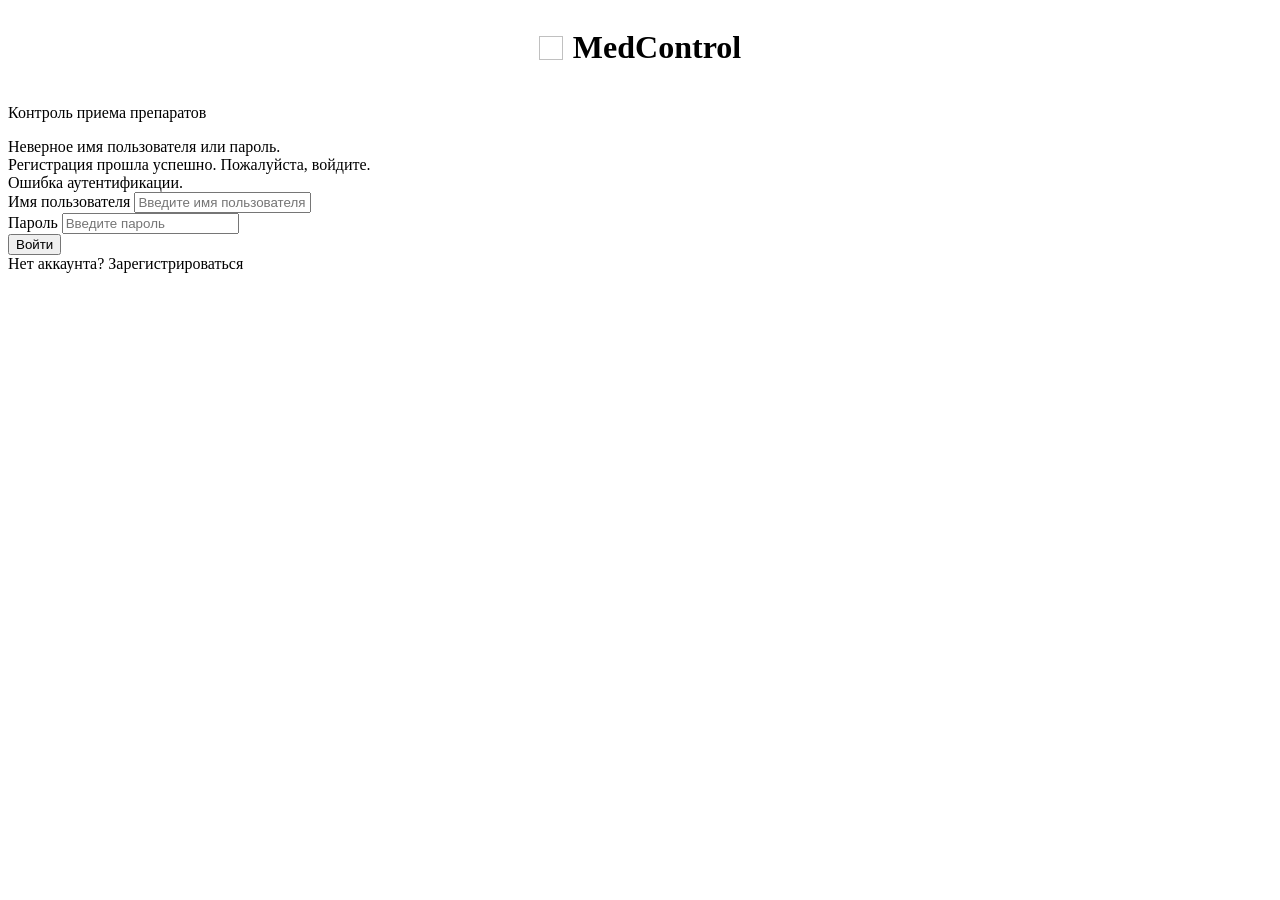
<file: src/main/resources/templates/login.html>
<!DOCTYPE html>
<html lang="ru" xmlns:th="http://www.thymeleaf.org">
<head>
    <meta charset="UTF-8">
    <meta name="viewport" content="width=device-width, initial-scale=1.0">
    <title>Вход | MedControl</title>
    <link th:href="@{/bootstrap.min.css}" rel="stylesheet">
    <link th:href="@{/bootstrap-icons.css}" rel="stylesheet">
    <link th:href="@{/style.css}" rel="stylesheet">
</head>
<body class="auth-body">

<div class="auth-wrapper">
    <div class="auth-brand" >
        <div style="display: flex; align-items: center; justify-content: center; gap: 10px; margin-bottom: 8px;">
            <img th:src="@{/icons/badge-icon.png}"
                 width="24"
                 height="24">
            <h1>MedControl</h1>
        </div>
        <p>Контроль приема препаратов</p>
    </div>

    <div class="auth-card">
        <div th:if="${param.error}" class="alert-error-custom">
            <i class="bi bi-shield-exclamation"></i>
            <span>Неверное имя пользователя или пароль.</span>
        </div>

        <div th:if="${registrationSuccess}" class="alert-success-custom">
            <i class="bi bi-check-circle-fill"></i>
            <span th:text="${registrationSuccess}">Регистрация прошла успешно. Пожалуйста, войдите.</span>
        </div>

        <div th:if="${badCredentials}" class="alert-error-custom">
            <i class="bi bi-lock-fill"></i>
            <span>Ошибка аутентификации.</span>
        </div>

        <form th:action="@{/login}" method="post">
            <div class="form-group">
                <label for="username" class="form-label">Имя пользователя</label>
                <input type="text" id="username" name="username"
                       class="form-control register-input"
                       required placeholder="Введите имя пользователя"
                       th:value="${username != null ? username : ''}"
                       autocomplete="username">
            </div>

            <div class="form-group">
                <label for="password" class="form-label">Пароль</label>
                <input type="password" id="password" name="password"
                       class="form-control register-input"
                       required placeholder="Введите пароль"
                       autocomplete="current-password">
            </div>

            <button type="submit" class="btn-auth">
                <i class="bi bi-box-arrow-in-right"></i> Войти
            </button>
        </form>
    </div>

    <div class="auth-footer">
        Нет аккаунта? <a th:href="@{/register}">Зарегистрироваться</a>
    </div>
</div>

<script th:src="@{/bootstrap.bundle.min.js}"></script>
</body>
</html>
</file>
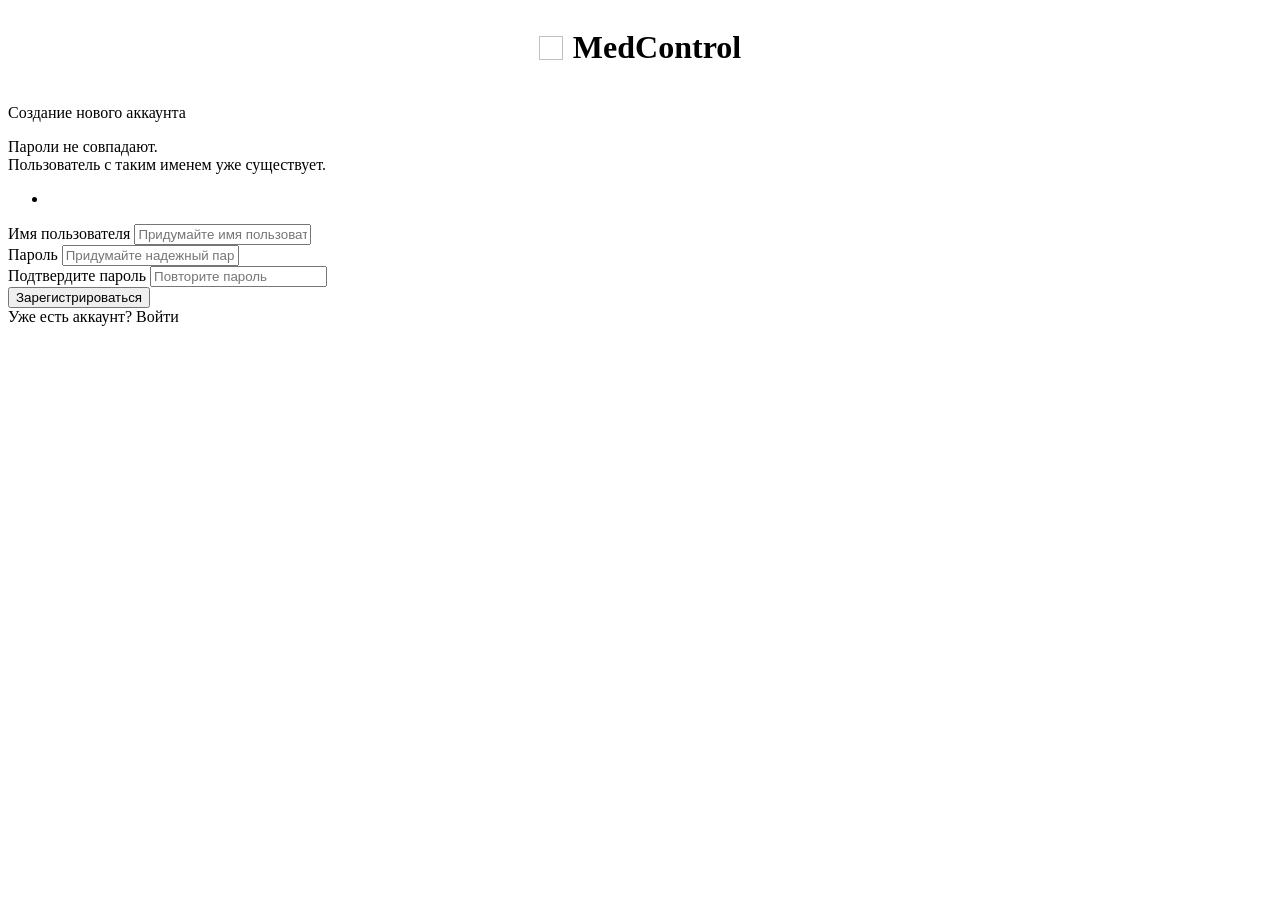
<file: src/main/resources/templates/register.html>
<!DOCTYPE html>
<html lang="ru" xmlns:th="http://www.thymeleaf.org">
<head>
    <meta charset="UTF-8">
    <meta name="viewport" content="width=device-width, initial-scale=1.0">
    <title>Регистрация | MedControl</title>
    <link th:href="@{/bootstrap.min.css}" rel="stylesheet">
    <link th:href="@{/bootstrap-icons.css}" rel="stylesheet">
    <link th:href="@{/style.css}" rel="stylesheet">
</head>
<body class="auth-body">

<div class="auth-wrapper">
    <div class="auth-brand">
        <div style="display: flex; align-items: center; justify-content: center; gap: 10px; margin-bottom: 8px;">
            <img th:src="@{/icons/badge-icon.png}"
                 width="24"
                 height="24">
            <h1>MedControl</h1>
        </div>
        <p>Создание нового аккаунта</p>
    </div>

    <div class="auth-card">
        <div th:if="${NonConfirmedPassword}" class="alert-error-custom">
            <i class="bi bi-exclamation-triangle-fill"></i>
            <span>Пароли не совпадают.</span>
        </div>
        <div th:if="${badCredentials}" class="alert-error-custom">
            <i class="bi bi-person-x-fill"></i>
            <span>Пользователь с таким именем уже существует.</span>
        </div>

        <form th:action="@{/register}" method="post" th:object="${userRegistrationDto}" novalidate>
            <div th:if="${#fields.hasErrors('*')}" class="alert-error-custom">
                <i class="bi bi-exclamation-circle-fill"></i>
                <ul>
                    <li th:each="err : ${#fields.errors('*')}" th:text="${err}"></li>
                </ul>
            </div>

            <div class="form-group">
                <label for="username" class="form-label">Имя пользователя</label>
                <input type="text" id="username" th:field="*{username}"
                       class="form-control register-input"
                       th:classappend="${#fields.hasErrors('username')} ? 'is-invalid'"
                       required placeholder="Придумайте имя пользователя"
                       autocomplete="username">
                <div th:if="${#fields.hasErrors('username')}" class="field-error">
                    <i class="bi bi-info-circle-fill"></i>
                    <span th:errors="*{username}"></span>
                </div>
            </div>

            <div class="form-group">
                <label for="password" class="form-label">Пароль</label>
                <input type="password" id="password" th:field="*{password}"
                       class="form-control register-input"
                       th:classappend="${#fields.hasErrors('password')} ? 'is-invalid'"
                       required placeholder="Придумайте надежный пароль"
                       autocomplete="new-password">
                <div th:if="${#fields.hasErrors('password')}" class="field-error">
                    <i class="bi bi-info-circle-fill"></i>
                    <span th:errors="*{password}"></span>
                </div>
            </div>

            <div class="form-group">
                <label for="confirmPassword" class="form-label">Подтвердите пароль</label>
                <input type="password" id="confirmPassword" th:field="*{confirmPassword}"
                       class="form-control register-input"
                       th:classappend="${#fields.hasErrors('confirmPassword')} ? 'is-invalid'"
                       required placeholder="Повторите пароль"
                       autocomplete="new-password">
                <div th:if="${#fields.hasErrors('confirmPassword')}" class="field-error">
                    <i class="bi bi-info-circle-fill"></i>
                    <span th:errors="*{confirmPassword}"></span>
                </div>
            </div>

            <button type="submit" class="btn-auth">
                <i class="bi bi-person-check"></i> Зарегистрироваться
            </button>
        </form>
    </div>

    <div class="auth-footer">
        Уже есть аккаунт? <a th:href="@{/login}">Войти</a>
    </div>
</div>

<script th:src="@{/bootstrap.bundle.min.js}"></script>
</body>
</html>
</file>
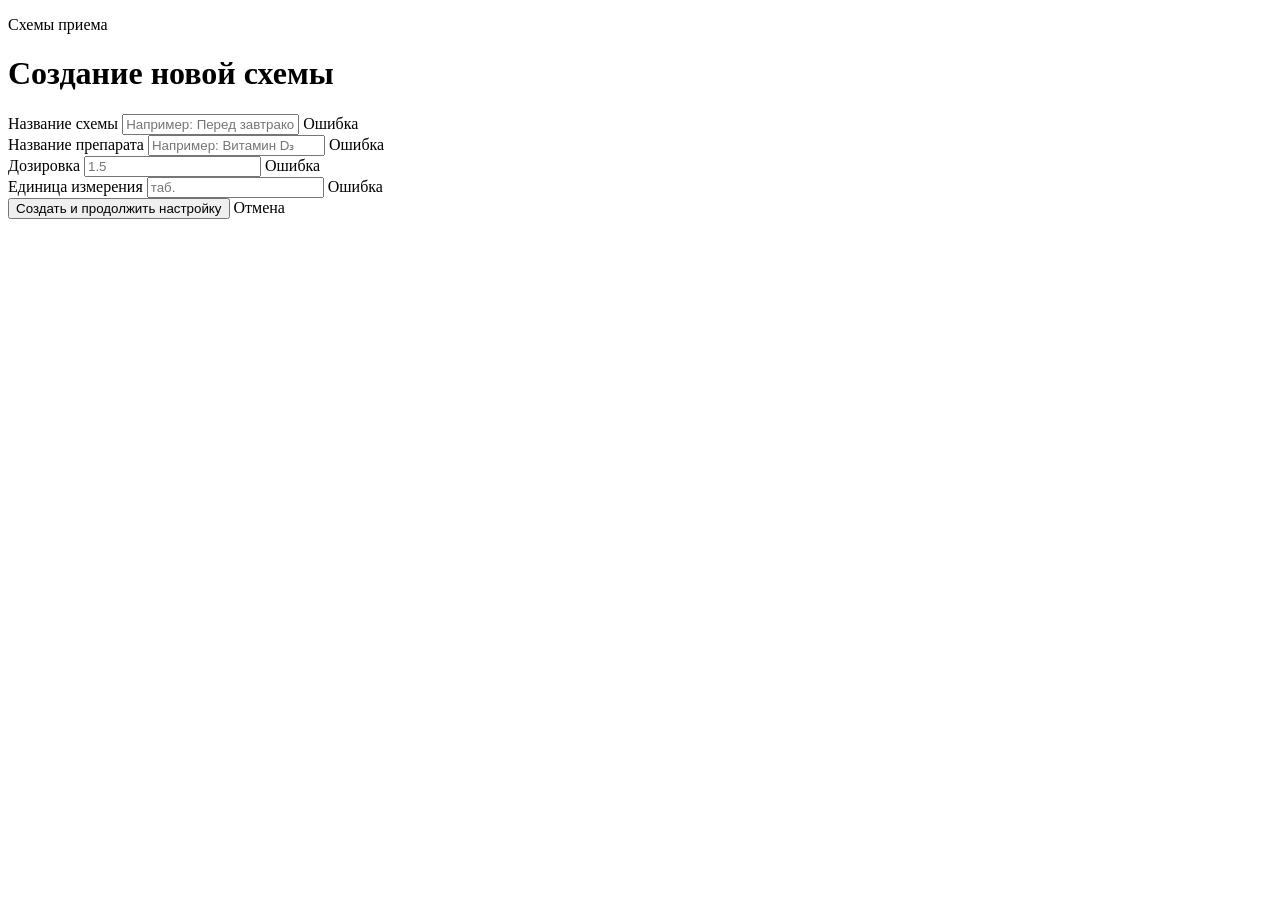
<file: src/main/resources/templates/scheme-add.html>
<!DOCTYPE html>
<html xmlns:th="http://www.thymeleaf.org">
<head>
    <meta charset="UTF-8">
    <meta name="viewport" content="width=device-width, initial-scale=1.0">
    <title>Новая схема | MedControl</title>
    <link th:href="@{/bootstrap.min.css}" rel="stylesheet">
    <link th:href="@{/bootstrap-icons.css}" rel="stylesheet">
    <link th:href="@{/style.css}" rel="stylesheet">
</head>
<body>

<div th:replace="fragments/navbar :: body"></div>

<main class="main-content">
    <div class="page-header">
        <p class="breadcrumb-text mb-1">
            <a th:href="@{/schemes/all}"><i class="bi bi-arrow-left me-1"></i>Схемы приема</a>
        </p>
        <h1>Создание новой схемы</h1>
    </div>

    <div class="form-card">
        <form th:action="@{/schemes/add}"
              th:object="${schemeModel}"
              method="post"
              id="schemeForm"
              novalidate>

            <div class="mb-group">
                <label for="name" class="form-label">Название схемы</label>
                <input type="text"
                       id="name"
                       th:field="*{name}"
                       class="form-control"
                       th:classappend="${#fields.hasErrors('name')} ? 'is-invalid'"
                       required
                       placeholder="Например: Перед завтраком">
                <span th:if="${#fields.hasErrors('name')}"
                      th:errors="*{name}"
                      class="error-msg">Ошибка</span>
            </div>

            <div class="mb-group">
                <label for="medicationName" class="form-label">Название препарата</label>
                <input type="text"
                       id="medicationName"
                       th:field="*{medicationName}"
                       class="form-control"
                       th:classappend="${#fields.hasErrors('medicationName')} ? 'is-invalid'"
                       required
                       placeholder="Например: Витамин D₃">
                <span th:if="${#fields.hasErrors('medicationName')}"
                      th:errors="*{medicationName}"
                      class="error-msg">Ошибка</span>
            </div>

            <div class="row-fields">
                <div class="mb-group">
                    <label for="dosage" class="form-label">Дозировка</label>
                    <input type="number"
                           step="0.01"
                           id="dosage"
                           th:field="*{dosage}"
                           class="form-control"
                           th:classappend="${#fields.hasErrors('dosage')} ? 'is-invalid'"
                           placeholder="1.5">
                    <span th:if="${#fields.hasErrors('dosage')}"
                          th:errors="*{dosage}"
                          class="error-msg">Ошибка</span>
                </div>

                <div class="mb-group">
                    <label for="measure" class="form-label">Единица измерения</label>
                    <input type="text"
                           id="measure"
                           th:field="*{measure}"
                           class="form-control"
                           th:classappend="${#fields.hasErrors('measure')} ? 'is-invalid'"
                           placeholder="таб.">
                    <span th:if="${#fields.hasErrors('measure')}"
                          th:errors="*{measure}"
                          class="error-msg">Ошибка</span>
                </div>
            </div>

            <input type="hidden" th:field="*{profileId}">

            <div class="form-actions">
                <button type="submit" class="btn btn-primary">
                    <i class="bi bi-check2-circle me-1"></i> Создать и продолжить настройку
                </button>
                <a th:href="@{/schemes/all}" class="btn btn-outline-secondary">
                    Отмена
                </a>
            </div>
        </form>
    </div>
</main>

<script th:src="@{/bootstrap.bundle.min.js}"></script>
<script th:src="@{/scheme-script.js}"></script>
</body>
</html>
</file>
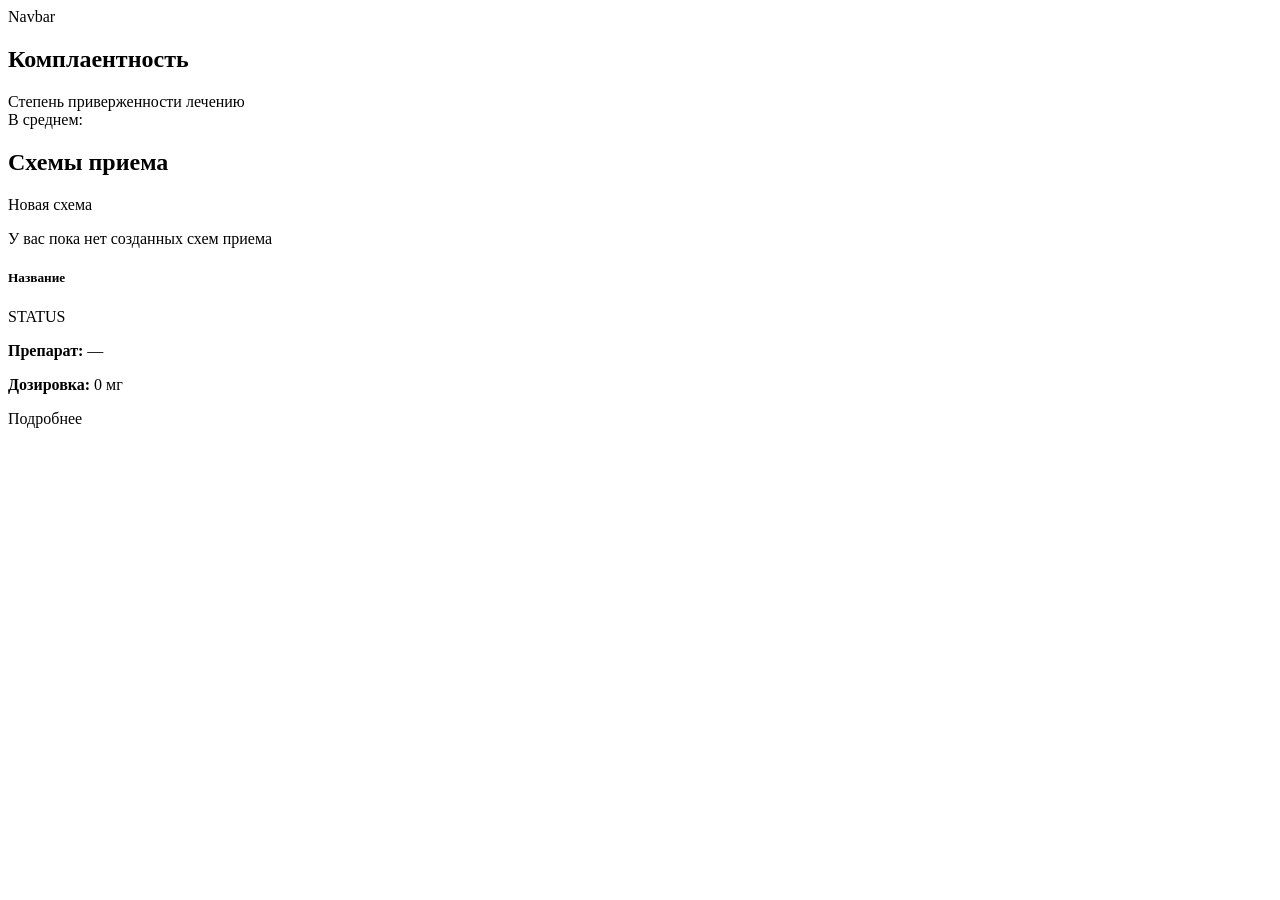
<file: src/main/resources/templates/scheme-all.html>
<!DOCTYPE html>
<html lang="ru" xmlns:th="http://www.thymeleaf.org">
<head>
    <meta charset="UTF-8">
    <meta name="viewport" content="width=device-width, initial-scale=1.0">
    <title>Схемы приема | MedControl</title>
    <link th:href="@{/bootstrap.min.css}" rel="stylesheet">
    <link th:href="@{/bootstrap-icons.css}" rel="stylesheet">
    <link th:href="@{/style.css}" rel="stylesheet">
</head>
<body>

<div th:replace="fragments/navbar">Navbar</div>

<main class="main-content">
    <div th:if="${statistics}"
         th:unless="${allSchemes == null or allSchemes.isEmpty()}"
         class="stat-card">
        <h2><i class="bi bi-graph-up" style="color: #6366f1;"></i> Комплаентность</h2>
        <div class="stat-label">Степень приверженности лечению</div>
        <div class="progress" role="progressbar" aria-valuenow="0" aria-valuemin="0" aria-valuemax="100">
            <div class="progress-bar fw-bold"
                 th:style="'width: ' + ${statistics.takenPart} + '%'"
                 th:classappend="${statistics.takenPart >= 98 ? 'bg-success' :
                                 (statistics.takenPart >= 75 ? 'bg-primary' :
                                 (statistics.takenPart >= 50 ? 'bg-warning' : 'bg-danger'))}"
                 th:text="${#numbers.formatDecimal(statistics.takenPart, 1, 1)} + '%'">
            </div>
        </div>
        <div class="stat-average">
            В среднем: <strong th:text="${#numbers.formatDecimal(statistics.takenPart, 1, 1)} + '%'"></strong>
        </div>
    </div>

    <div class="section-header">
        <h2><i class="bi bi-clipboard2-pulse me-2" style="color: #6366f1;"></i>Схемы приема</h2>
        <a th:href="@{/schemes/add}" class="btn btn-primary rounded-3 px-4 py-2 fw-semibold">
            <i class="bi bi-plus-lg me-1"></i> Новая схема
        </a>
    </div>

    <div th:if="${allSchemes == null or allSchemes.isEmpty()}" class="empty-state">
        <i class="bi bi-inbox"></i>
        <p>У вас пока нет созданных схем приема</p>
    </div>

    <div class="scheme-grid" th:unless="${allSchemes == null or allSchemes.isEmpty()}">
        <div th:each="scheme : ${allSchemes}" class="scheme-card">
            <div class="scheme-card-header">
                <h5 th:text="${scheme.name}">Название</h5>
                <span th:class="${'badge rounded-pill status-badge ' + (scheme.status == 'ACTIVE' ? 'bg-success' : (scheme.status == 'COMPLETED' ? 'bg-info' : (scheme.status == 'PAUSED' ? 'bg-warning' : 'bg-secondary')))}"
                      th:attr="data-status=${scheme.status}"
                      th:text="${scheme.status}">STATUS</span>
            </div>
            <div class="scheme-card-body">
                <p><strong>Препарат:</strong> <span th:text="${scheme.medicationName}">—</span></p>
                <p><strong>Дозировка:</strong> <span th:text="${scheme.dosage}">0</span> <span th:text="${scheme.measure}">мг</span></p>
            </div>
            <div class="scheme-card-footer">
                <a th:href="@{/schemes/{id}(id=${scheme.id})}" class="btn btn-sm btn-outline-secondary rounded-3">
                    Подробнее
                </a>
            </div>
        </div>
    </div>
</main>

<script th:src="@{/bootstrap.bundle.min.js}"></script>
<script th:src="@{/scheme-script.js}"></script>
</body>
</html>
</file>
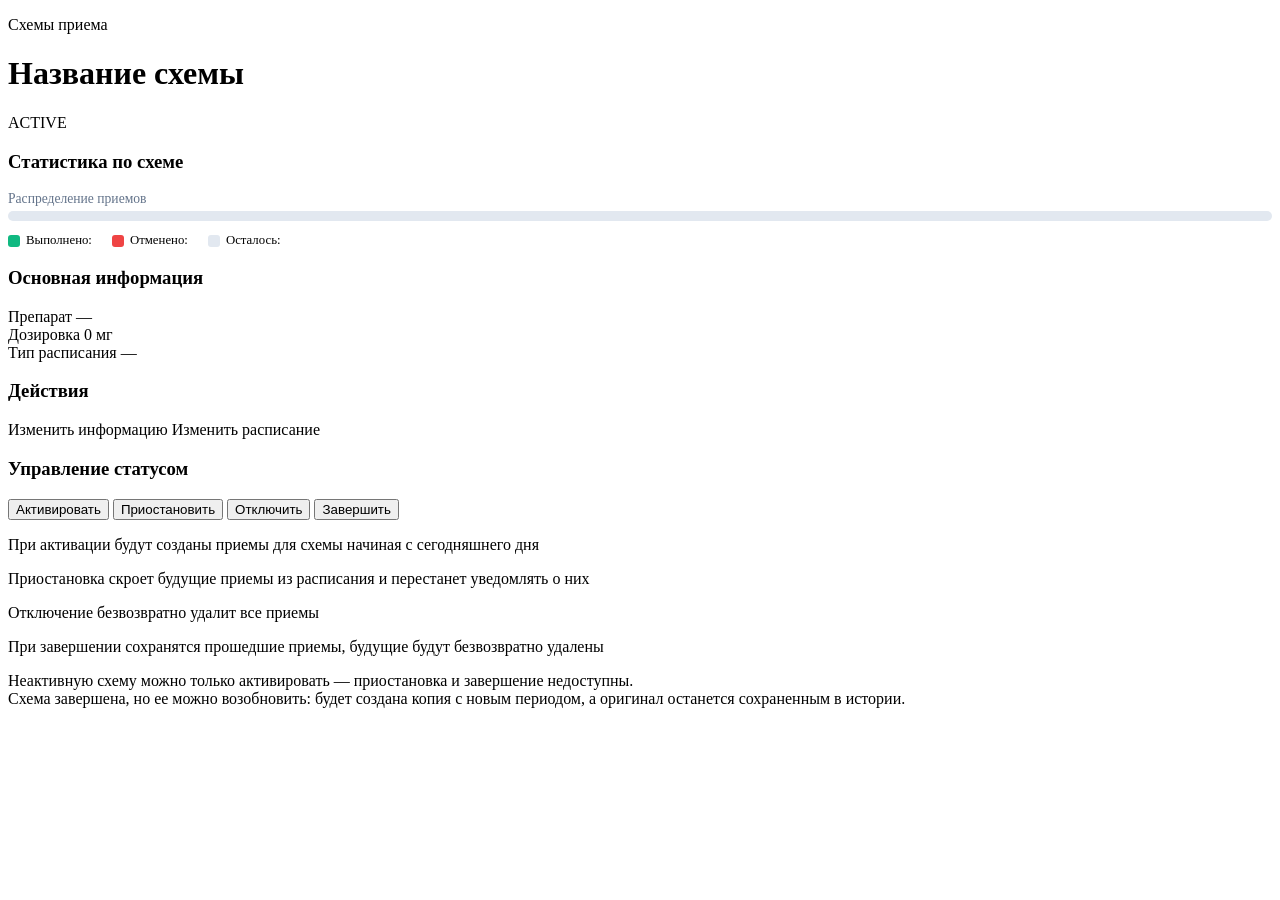
<file: src/main/resources/templates/scheme-details.html>
<!DOCTYPE html>
<html lang="ru" xmlns:th="http://www.thymeleaf.org">
<head>
  <meta charset="UTF-8">
  <meta name="viewport" content="width=device-width, initial-scale=1.0">
  <title th:text="${scheme.name} + ' | MedControl'">Детали схемы / MedControl</title>
  <link th:href="@{/bootstrap.min.css}" rel="stylesheet">
  <link th:href="@{/bootstrap-icons.css}" rel="stylesheet">
  <link th:href="@{/style.css}" rel="stylesheet">
</head>
<body>

<div th:replace="fragments/navbar :: body"></div>

<main class="main-content">

  <p class="breadcrumb-text">
    <a th:href="@{/schemes/all}"><i class="bi bi-arrow-left me-1"></i>Схемы приема</a>
  </p>

  <div class="page-header">
    <h1 th:text="${scheme.name}">Название схемы</h1>
    <span th:class="${'badge rounded-pill fs-6 px-3 py-2 status-badge ' + (scheme.status == 'ACTIVE' ? 'bg-success' : (scheme.status == 'PAUSED' ? 'bg-warning text-dark' : (scheme.status == 'COMPLETED' ? 'bg-primary' : 'bg-danger')))}"
          th:attr="data-status=${scheme.status}"
          th:text="${scheme.status}">ACTIVE</span>
  </div>

  <div th:if="${statistics}" class="card-custom">
    <h3><i class="bi bi-graph-up" style="color: #10b981;"></i> Статистика по схеме</h3>

    <div th:with="taken=${statistics.takenPart}, cancelled=${statistics.cancelledPart}, remaining=${100 - statistics.takenPart - statistics.cancelledPart}">

      <div style="font-size: 0.85rem; color: #64748b; margin-bottom: 4px;">Распределение приемов</div>
      <div class="progress-stacked" role="progressbar" style="height: 10px; border-radius: 10px; overflow: hidden; background-color: #e2e8f0;">
        <div class="progress-bar bg-success"
             th:style="'width: ' + ${taken} + '%'"
             th:title="'Выполнено: ' + ${#numbers.formatDecimal(taken, 1, 1)} + '%'">
        </div>
        <div class="progress-bar bg-danger"
             th:style="'width: ' + ${cancelled > (100 - taken) ? (100 - taken) : cancelled} + '%'"
             th:title="'Отменено: ' + ${#numbers.formatDecimal(cancelled, 1, 1)} + '%'">
        </div>
      </div>

      <div class="stat-legend" style="display: flex; gap: 20px; margin-top: 12px; font-size: 0.8rem;">
        <div style="display: flex; align-items: center; gap: 6px;">
          <span style="display: inline-block; width: 12px; height: 12px; background-color: #10b981; border-radius: 3px;"></span>
          <span>Выполнено: <strong th:text="${#numbers.formatDecimal(taken, 1, 1)} + '%'"></strong></span>
        </div>
        <div style="display: flex; align-items: center; gap: 6px;">
          <span style="display: inline-block; width: 12px; height: 12px; background-color: #ef4444; border-radius: 3px;"></span>
          <span>Отменено: <strong th:text="${#numbers.formatDecimal(cancelled, 1, 1)} + '%'"></strong></span>
        </div>
        <div style="display: flex; align-items: center; gap: 6px;">
          <span style="display: inline-block; width: 12px; height: 12px; background-color: #e2e8f0; border-radius: 3px;"></span>
          <span>Осталось: <strong th:text="${#numbers.formatDecimal(remaining, 1, 1)} + '%'"></strong></span>
        </div>
      </div>

    </div>
  </div>

  <div class="card-custom">
    <h3><i class="bi bi-info-circle" style="color: #6366f1;"></i> Основная информация</h3>
    <div class="info-grid">
      <div class="info-item">
        <span class="label">Препарат</span>
        <span class="value" th:text="${scheme.medicationName}">—</span>
      </div>
      <div class="info-item">
        <span class="label">Дозировка</span>
        <span class="value">
                    <span th:text="${scheme.dosage}">0</span>
                    <span th:text="${scheme.measure}">мг</span>
                </span>
      </div>
      <div class="info-item">
        <span class="label">Тип расписания</span>
        <span class="value scheme-type-value"
              th:attr="data-scheme-type=${scheme.schemeType}"
              th:text="${scheme.schemeType}">—</span>
      </div>
    </div>
  </div>

  <div class="card-custom">
    <h3><i class="bi bi-sliders" style="color: #6366f1;"></i> Действия</h3>
    <div class="actions-row">
      <a th:href="@{/schemes/{id}/update-info(id=${scheme.id})}" class="btn btn-outline-secondary">
        <i class="bi bi-pencil me-1"></i> Изменить информацию
      </a>
      <a th:href="@{/schemes/{id}/update-schedule(id=${scheme.id})}" class="btn btn-outline-secondary">
        <i class="bi bi-calendar3 me-1"></i> Изменить расписание
      </a>
    </div>
  </div>

  <div class="card-custom">
    <h3><i class="bi bi-flag" style="color: #6366f1;"></i> Управление статусом</h3>

    <div class="chip-group">
      <form th:action="@{/schemes/{id}/update-status(id=${scheme.id})}" method="post" style="display: contents;">
        <input type="hidden" name="status" value="ACTIVE">
        <button type="submit"
                class="chip-btn"
                th:classappend="${scheme.status == 'ACTIVE'} ? 'chip-active-active'"
                th:disabled="${scheme.status == 'ACTIVE'}"
                title="Активна: создаст приемы для схемы">
          <i class="bi bi-play-fill me-1"></i> Активировать
        </button>
      </form>

      <form th:action="@{/schemes/{id}/update-status(id=${scheme.id})}" method="post" style="display: contents;">
        <input type="hidden" name="status" value="PAUSED">
        <button type="submit"
                class="chip-btn"
                th:classappend="${scheme.status == 'PAUSED'} ? 'chip-paused-active'"
                th:disabled="${scheme.status == 'PAUSED' or scheme.status == 'INACTIVE' or scheme.status == 'COMPLETED'}"
                title="Скрыть будущие приемы из расписания и не отправлять уведомления">
          <i class="bi bi-pause-fill me-1"></i> Приостановить
        </button>
      </form>

      <form th:action="@{/schemes/{id}/update-status(id=${scheme.id})}" method="post" style="display: contents;">
        <input type="hidden" name="status" value="INACTIVE">
        <button type="submit"
                class="chip-btn"
                th:classappend="${scheme.status == 'INACTIVE'} ? 'chip-inactive-active'"
                th:disabled="${scheme.status == 'INACTIVE'}"
                title="Удалить все приемы">
          <i class="bi bi-stop-fill me-1"></i> Отключить
        </button>
      </form>

      <form th:action="@{/schemes/{id}/update-status(id=${scheme.id})}" method="post" style="display: contents;">
        <input type="hidden" name="status" value="COMPLETED">
        <button type="submit"
                class="chip-btn"
                th:classappend="${scheme.status == 'COMPLETED'} ? 'chip-completed-active'"
                th:disabled="${scheme.status == 'COMPLETED' or scheme.status == 'INACTIVE'}"
                title="Сохранить историю, удалить оставшиеся будущие приемы">
          <i class="bi bi-check2-all me-1"></i> Завершить
        </button>
      </form>
    </div>

    <div class="hints-list">
      <p class="hint">При активации будут созданы приемы для схемы начиная с сегодняшнего дня</p>
      <p class="hint">Приостановка скроет будущие приемы из расписания и перестанет уведомлять о них</p>
      <p class="hint">Отключение безвозвратно удалит все приемы</p>
      <p class="hint">При завершении сохранятся прошедшие приемы, будущие будут безвозвратно удалены</p>
    </div>

    <div th:if="${scheme.status == 'INACTIVE'}" class="alert-warning-custom">
      <i class="bi bi-exclamation-triangle-fill"></i>
      <span>Неактивную схему можно только активировать — приостановка и завершение недоступны.</span>
    </div>
    <div th:if="${scheme.status == 'COMPLETED'}" class="alert-warning-custom">
      <i class="bi bi-info-circle-fill"></i>
      <span>Схема завершена, но ее можно возобновить: будет создана копия с новым периодом, а оригинал останется сохраненным в истории.</span>
    </div>
  </div>
</main>

<script th:src="@{/bootstrap.bundle.min.js}"></script>
<script th:src="@{/scheme-script.js}"></script>
</body>
</html>
</file>
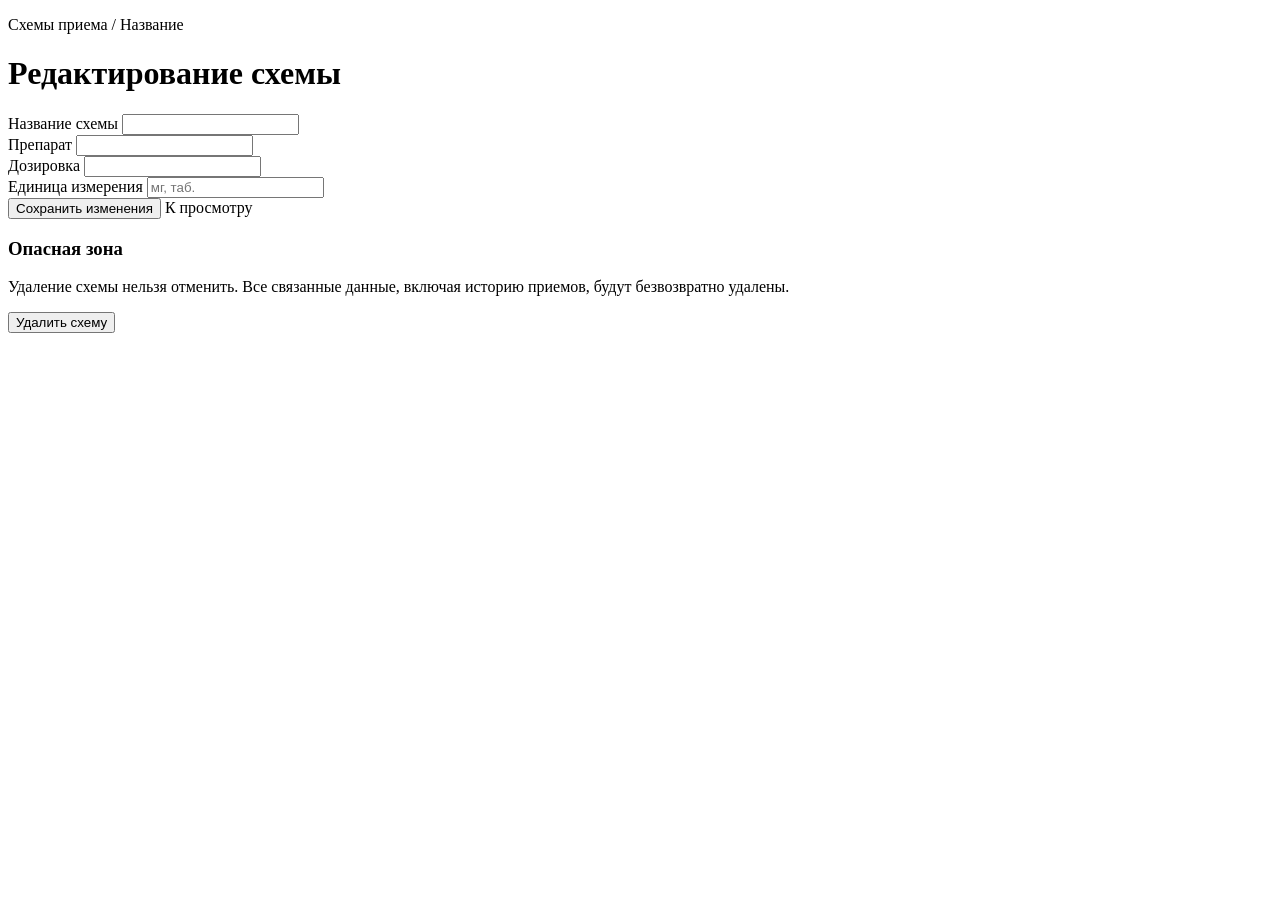
<file: src/main/resources/templates/scheme-update-info.html>
<!DOCTYPE html>
<html lang="ru" xmlns:th="http://www.thymeleaf.org">
<head>
    <meta charset="UTF-8">
    <meta name="viewport" content="width=device-width, initial-scale=1.0">
    <title>Редактирование схемы | MedControl</title>
    <link th:href="@{/bootstrap.min.css}" rel="stylesheet">
    <link th:href="@{/bootstrap-icons.css}" rel="stylesheet">
    <link th:href="@{/style.css}" rel="stylesheet">
</head>
<body>

<div th:replace="fragments/navbar :: body"></div>

<main class="main-content">
    <p class="breadcrumb-text">
        <a th:href="@{/schemes/all}"><i class="bi bi-arrow-left me-1"></i>Схемы приема</a>
        <span class="mx-1">/</span>
        <a th:href="@{/schemes/{id}(id=${schemeModel.id})}" th:text="${schemeModel.name}">Название</a>
    </p>

    <div class="page-header">
        <h1>Редактирование схемы</h1>
    </div>

    <div class="form-card">
        <form th:action="@{/schemes/{id}/update-info(id=${schemeModel.id})}"
              th:object="${schemeModel}"
              method="post"
              novalidate>

            <div class="mb-group">
                <label for="name" class="form-label">Название схемы</label>
                <input type="text"
                       id="name"
                       th:field="*{name}"
                       class="form-control"
                       required>
            </div>

            <div class="mb-group">
                <label for="medicationName" class="form-label">Препарат</label>
                <input type="text"
                       id="medicationName"
                       th:field="*{medicationName}"
                       class="form-control"
                       required>
            </div>

            <div class="row-fields">
                <div class="mb-group">
                    <label for="dosage" class="form-label">Дозировка</label>
                    <input type="number"
                           step="0.1"
                           id="dosage"
                           th:field="*{dosage}"
                           class="form-control"
                           required>
                </div>
                <div class="mb-group">
                    <label for="measure" class="form-label">Единица измерения</label>
                    <input type="text"
                           id="measure"
                           th:field="*{measure}"
                           class="form-control"
                           placeholder="мг, таб.">
                </div>
            </div>

            <div class="form-actions">
                <button type="submit" class="btn btn-primary">
                    <i class="bi bi-check2-circle me-1"></i> Сохранить изменения
                </button>
                <a th:href="@{/schemes/{id}(id=${schemeModel.id})}" class="btn btn-outline-secondary">
                    <i class="bi bi-eye me-1"></i> К просмотру
                </a>
            </div>
        </form>
    </div>

    <div class="danger-zone">
        <h3><i class="bi bi-exclamation-triangle-fill"></i> Опасная зона</h3>
        <p>Удаление схемы нельзя отменить. Все связанные данные, включая историю приемов, будут безвозвратно удалены.</p>
        <form th:action="@{/schemes/{id}/delete(id=${schemeModel.id})}"
              method="post"
              onsubmit="return confirm('Вы уверены, что хотите безвозвратно удалить эту схему?');">
            <button type="submit" class="btn btn-danger">
                <i class="bi bi-trash3 me-1"></i> Удалить схему
            </button>
        </form>
    </div>
</main>

<script th:src="@{/bootstrap.bundle.min.js}"></script>
<script th:src="@{/scheme-script.js}"></script>
</body>
</html>
</file>
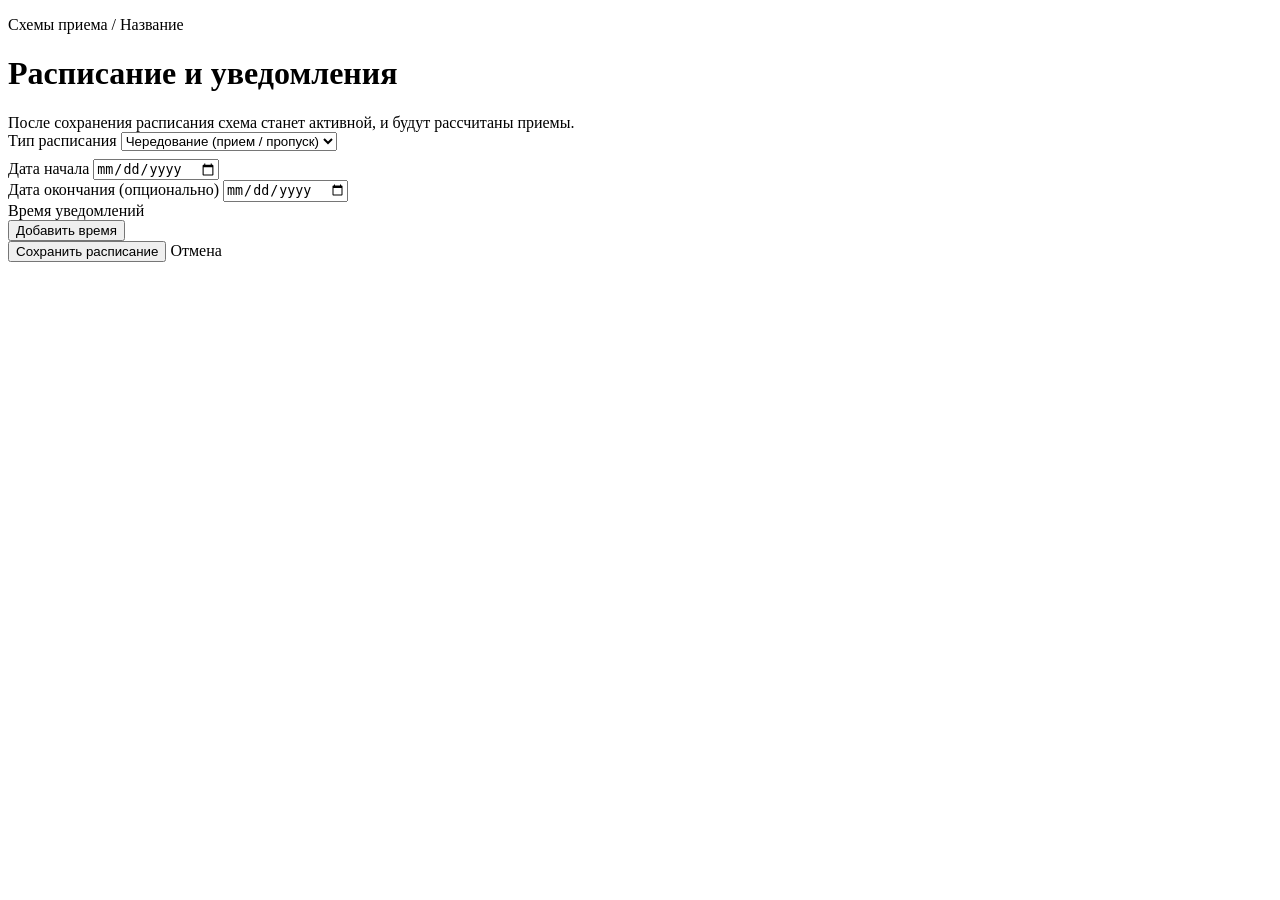
<file: src/main/resources/templates/scheme-update-schedule.html>
<!DOCTYPE html>
<html lang="ru" xmlns:th="http://www.thymeleaf.org">
<head>
    <meta charset="UTF-8">
    <meta name="viewport" content="width=device-width, initial-scale=1.0">
    <title>Настройка расписания | MedControl</title>
    <link th:href="@{/bootstrap.min.css}" rel="stylesheet">
    <link th:href="@{/bootstrap-icons.css}" rel="stylesheet">
    <link th:href="@{/style.css}" rel="stylesheet">
</head>
<body>

<div th:replace="fragments/navbar :: body"></div>

<main class="main-content">
    <p class="breadcrumb-text">
        <a th:href="@{/schemes/all}"><i class="bi bi-arrow-left me-1"></i>Схемы приема</a>
        <span class="mx-1">/</span>
        <a th:href="@{/schemes/{id}(id=${schemeModel.id})}" th:text="${schemeModel.name}">Название</a>
    </p>

    <div class="page-header">
        <h1>Расписание и уведомления</h1>
    </div>

    <div class="page-hint">
        <i class="bi bi-info-circle-fill"></i>
        После сохранения расписания схема станет активной, и будут рассчитаны приемы.
    </div>

    <div class="form-card">

        <form th:action="@{/schemes/{id}/update-schedule(id=${schemeModel.id})}"
              th:object="${schemeModel}"
              method="post"
              id="scheduleForm"
              th:data-notification-times="${schemeModel.alarmTimes != null ? #strings.arrayJoin(schemeModel.alarmTimes.toArray(), ',') : ''}"
              th:data-selected-days="${schemeModel.weekdays != null ? schemeModel.weekdays.toList().toString().replace('[', '').replace(']', '').replace(' ', '') : ''}">

            <input type="hidden" name="schemeType" id="schemeTypeHidden" th:value="${schemeModel.schemeType}">

            <input type="hidden" id="selectedDays" name="selectedDays"
                   th:value="${schemeModel.weekdays != null ? schemeModel.weekdays.toList().toString().replace('[', '').replace(']', '').replace(' ', '') : ''}">

            <div class="mb-group">
                <label for="schemeTypeSelector" class="form-label">Тип расписания</label>
                <select id="schemeTypeSelector" class="form-select" onchange="toggleSchemeTypeFields()">
                    <option value="ALTERNATION" th:selected="${schemeModel.schemeType == 'ALTERNATION'}">
                        Чередование (прием / пропуск)
                    </option>
                    <option value="WEEKDAYS" th:selected="${schemeModel.schemeType == 'WEEKDAYS'}">
                        Дни недели
                    </option>
                </select>
            </div>

            <div id="alternationFields" style="display: none;">
                <div class="row-fields">
                    <div class="mb-group">
                        <label for="takeDays" class="form-label">Дней приема</label>
                        <input type="number" id="takeDays" name="takeDays" min="1"
                               class="form-control"
                               th:value="${schemeModel.alternationDays != null ? schemeModel.alternationDays.takeDays : '1'}">
                    </div>
                    <div class="mb-group">
                        <label for="skipDays" class="form-label">Дней пропуска</label>
                        <input type="number" id="skipDays" name="skipDays" min="0"
                               class="form-control"
                               th:value="${schemeModel.alternationDays != null ? schemeModel.alternationDays.skipDays : '0'}">
                    </div>
                </div>
            </div>

            <div id="daysOfWeekFields" style="display: none;">
                <label class="form-label">Выберите дни недели</label>

                <div class="day-chips" id="dayChips">
                    <div class="day-chip chip" data-day="MONDAY">Пн</div>
                    <div class="day-chip chip" data-day="TUESDAY">Вт</div>
                    <div class="day-chip chip" data-day="WEDNESDAY">Ср</div>
                    <div class="day-chip chip" data-day="THURSDAY">Чт</div>
                    <div class="day-chip chip" data-day="FRIDAY">Пт</div>
                    <div class="day-chip chip" data-day="SATURDAY">Сб</div>
                    <div class="day-chip chip" data-day="SUNDAY">Вс</div>
                </div>

            </div>

            <div class="row-fields" style="margin-top: 8px;">
                <div class="mb-group">
                    <label for="startDate" class="form-label">Дата начала</label>
                    <input type="date" id="startDate" name="startDate"
                           class="form-control"
                           th:value="${schemeModel.startDate}">
                </div>
                <div class="mb-group">
                    <label for="endDate" class="form-label">Дата окончания <span class="text-muted fw-normal">(опционально)</span></label>
                    <input type="date" id="endDate" name="endDate"
                           class="form-control"
                           th:value="${schemeModel.endDate}">
                </div>
            </div>

            <div class="mb-group">
                <label class="form-label">Время уведомлений</label>
                <div id="timesList"></div>
                <button type="button" class="btn-add-time" onclick="addTimeInput()">
                    <i class="bi bi-plus-lg"></i> Добавить время
                </button>
            </div>

            <div class="form-actions">
                <button type="submit" class="btn btn-primary">
                    <i class="bi bi-calendar-check me-1"></i> Сохранить расписание
                </button>
                <a th:href="@{/schemes/{id}(id=${schemeModel.id})}" class="btn btn-outline-secondary">
                    Отмена
                </a>
            </div>
        </form>
    </div>
</main>

<script th:src="@{/bootstrap.bundle.min.js}"></script>
<script th:src="@{/scheme-script.js}"></script>

</body>
</html>
</file>
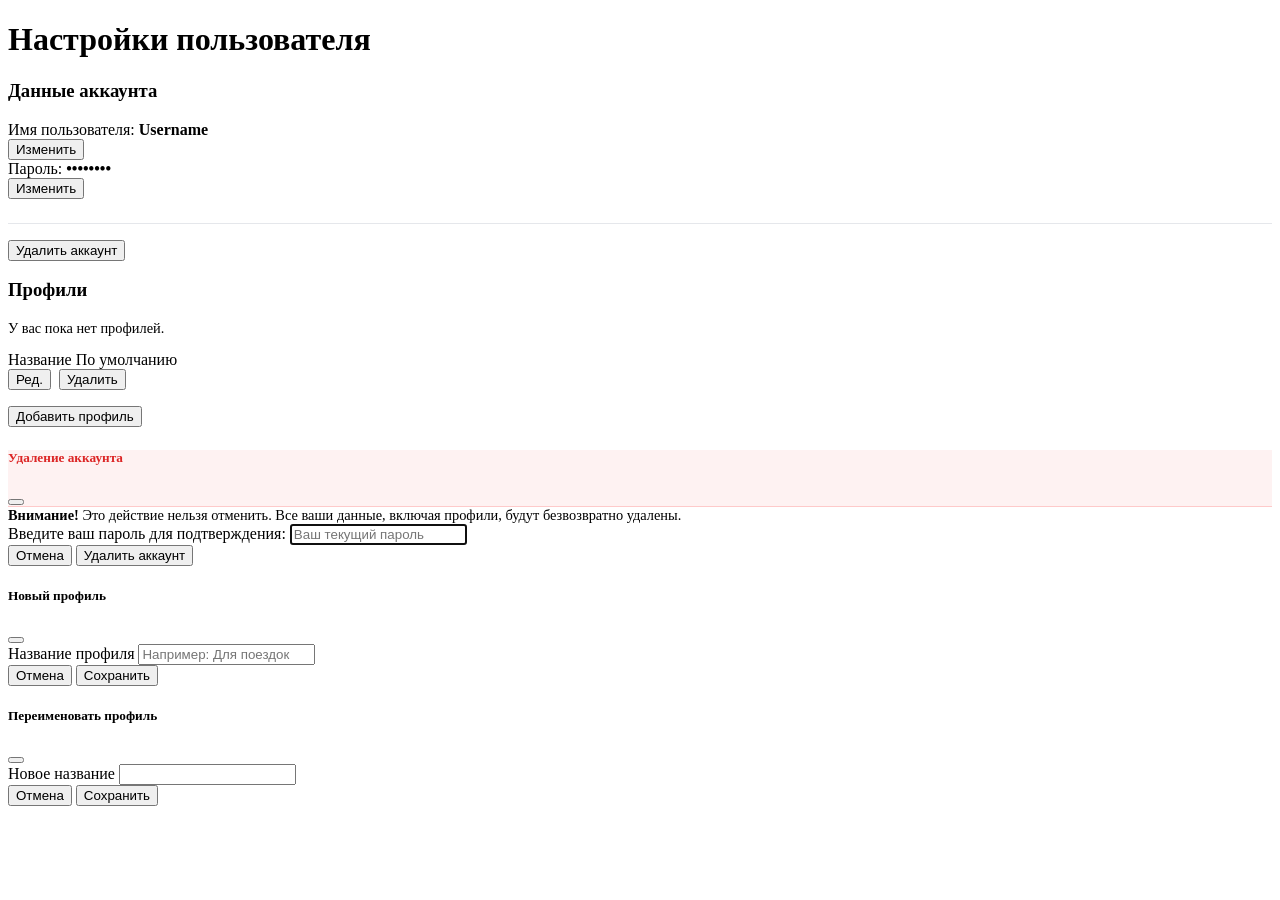
<file: src/main/resources/templates/user-page.html>
<!DOCTYPE html>
<html lang="ru" xmlns:th="http://www.thymeleaf.org">
<head>
    <meta charset="UTF-8">
    <meta name="viewport" content="width=device-width, initial-scale=1.0">
    <title>Настройки пользователя | MedControl</title>
    <link th:href="@{/bootstrap.min.css}" rel="stylesheet">
    <link th:href="@{/bootstrap-icons.css}" rel="stylesheet">
    <link th:href="@{/style.css}" rel="stylesheet">
</head>
<body>

<div th:replace="fragments/navbar :: body"></div>

<main class="main-content main-content-wide">
    <div class="page-header">
        <h1><i class="bi bi-gear me-2" style="color: #6366f1;"></i>Настройки пользователя</h1>
    </div>

    <div th:if="${usernameSuccess}" class="alert-success-custom">
        <i class="bi bi-check-circle-fill"></i> <span th:text="${usernameSuccess}"></span>
    </div>
    <div th:if="${usernameError}" class="alert-error-custom">
        <i class="bi bi-exclamation-circle-fill"></i> <span th:text="${usernameError}"></span>
    </div>
    <div th:if="${passwordSuccess}" class="alert-success-custom">
        <i class="bi bi-check-circle-fill"></i> <span th:text="${passwordSuccess}"></span>
    </div>
    <div th:if="${passwordError}" class="alert-error-custom">
        <i class="bi bi-exclamation-circle-fill"></i> <span th:text="${passwordError}"></span>
    </div>
    <div th:if="${profileSuccess}" class="alert-success-custom">
        <i class="bi bi-check-circle-fill"></i> <span th:text="${profileSuccess}"></span>
    </div>
    <div th:if="${profileError}" class="alert-error-custom">
        <i class="bi bi-exclamation-circle-fill"></i> <span th:text="${profileError}"></span>
    </div>

    <div class="card-custom">
        <h3><i class="bi bi-person-badge" style="color: #6366f1;"></i> Данные аккаунта</h3>

        <div th:if="${deleteError}" class="alert-error-custom">
            <i class="bi bi-exclamation-circle-fill"></i> <span th:text="${deleteError}"></span>
        </div>

        <div class="account-row">
            <div class="info-text">
                Имя пользователя: <strong th:text="${user.username}">Username</strong>
            </div>
            <button id="username-edit-btn" class="btn btn-outline-secondary btn-sm" onclick="toggleUsernameEdit()">
                <i class="bi bi-pencil me-1"></i> Изменить
            </button>
        </div>
        <div id="username-edit-container" class="edit-block" style="display: none;">
            <form th:action="@{/user/username}" method="post">
                <input type="text" name="newUsername" class="form-control" placeholder="Новое имя пользователя" required>
                <div class="btn-row">
                    <button type="submit" class="btn btn-success btn-sm"><i class="bi bi-check-lg me-1"></i> Сохранить</button>
                    <button type="button" class="btn btn-outline-secondary btn-sm" onclick="toggleUsernameEdit()">Отмена</button>
                </div>
            </form>
        </div>

        <div class="account-row">
            <div class="info-text">
                Пароль: <strong>••••••••</strong>
            </div>
            <button id="password-edit-btn" class="btn btn-outline-secondary btn-sm" onclick="togglePasswordEdit()">
                <i class="bi bi-pencil me-1"></i> Изменить
            </button>
        </div>
        <div id="password-edit-container" class="edit-block" style="display: none;">
            <form th:action="@{/user/password}" method="post">
                <input type="password" name="currentPassword" class="form-control" placeholder="Текущий пароль" required>
                <input type="password" name="newPassword" class="form-control" placeholder="Новый пароль" required>
                <input type="password" name="confirmPassword" class="form-control" placeholder="Подтвердите новый пароль" required>
                <div class="btn-row">
                    <button type="submit" class="btn btn-success btn-sm"><i class="bi bi-check-lg me-1"></i> Сохранить</button>
                    <button type="button" class="btn btn-outline-secondary btn-sm" onclick="togglePasswordEdit()">Отмена</button>
                </div>
            </form>
        </div>

        <div style="margin-top: 24px; padding-top: 16px; border-top: 1px solid #e5e7eb;">
            <button type="button" class="btn btn-danger btn-sm" onclick="openDeleteAccountModal()">
                <i class="bi bi-trash3 me-1"></i> Удалить аккаунт
            </button>
        </div>
    </div>

    <div class="card-custom">
        <h3><i class="bi bi-people" style="color: #6366f1;"></i> Профили</h3>

        <div th:if="${user.profiles.isEmpty()}">
            <p class="text-muted" style="font-size: 0.9rem;">У вас пока нет профилей.</p>
        </div>

        <div th:unless="${user.profiles.isEmpty()}">
            <div th:each="profile : ${user.profiles}" class="profile-list-item">
                <div class="profile-info">
                    <span class="profile-name" th:text="${profile.profileName}">Название</span>
                    <span th:if="${profile.default}" class="badge-default">По умолчанию</span>
                </div>
                <div style="display: flex; align-items: center; gap: 8px;">
                    <button class="btn btn-outline-secondary btn-sm"
                            th:attr="data-profile-id=${profile.id},data-profile-name=${profile.profileName}"
                            onclick="openRenameModal(this)">
                        <i class="bi bi-pencil me-1"></i> Ред.
                    </button>
                    <form th:action="@{'/profiles/' + ${profile.id} + '/delete'}" method="post"
                          onsubmit="return confirm('Вы уверены, что хотите удалить профиль «' + this.closest('.profile-list-item').querySelector('.profile-name').textContent + '»?');"
                          style="display: contents;">
                        <button type="submit" class="btn-delete-profile" th:disabled="${profile.default}">
                            <i class="bi bi-trash3 me-1"></i> Удалить
                        </button>
                    </form>
                </div>
            </div>
        </div>

        <div style="margin-top: 16px;">
            <button id="addProfileBottomBtn" class="btn btn-primary btn-sm" onclick="openCreateProfileModal()">
                <i class="bi bi-plus-lg me-1"></i> Добавить профиль
            </button>
        </div>
    </div>
</main>

<div class="modal fade" id="deleteAccountModal" tabindex="-1">
    <div class="modal-dialog modal-dialog-centered">
        <div class="modal-content">
            <div class="modal-header" style="border-bottom: 1px solid #fecaca; background-color: #fef2f2;">
                <h5 class="modal-title" style="color: #dc2626;">
                    <i class="bi bi-exclamation-triangle-fill me-2"></i>Удаление аккаунта
                </h5>
                <button type="button" class="btn-close" data-bs-dismiss="modal"></button>
            </div>
            <form th:action="@{/user/delete}" method="post">
                <div class="modal-body">
                    <div class="alert alert-danger" style="font-size: 0.9rem;">
                        <i class="bi bi-exclamation-circle me-2"></i>
                        <strong>Внимание!</strong> Это действие нельзя отменить. Все ваши данные, включая профили,
                        будут безвозвратно удалены.
                    </div>

                    <div class="mb-3">
                        <label for="deletePassword" class="form-label">
                            Введите ваш пароль для подтверждения:
                        </label>
                        <input type="password"
                               id="deletePassword"
                               name="password"
                               class="form-control"
                               required
                               placeholder="Ваш текущий пароль"
                               autofocus>
                    </div>
                </div>
                <div class="modal-footer">
                    <button type="button" class="btn btn-outline-secondary" data-bs-dismiss="modal">
                        Отмена
                    </button>
                    <button type="submit" class="btn btn-danger" id="confirmDeleteBtn">
                        <i class="bi bi-trash3 me-1"></i> Удалить аккаунт
                    </button>
                </div>
            </form>
        </div>
    </div>
</div>

<div class="modal fade" id="createProfileModalUser" tabindex="-1">
    <div class="modal-dialog modal-dialog-centered">
        <div class="modal-content">
            <div class="modal-header">
                <h5 class="modal-title">Новый профиль</h5>
                <button type="button" class="btn-close" data-bs-dismiss="modal"></button>
            </div>
            <form th:action="@{/profiles/add}" method="post">
                <div class="modal-body">
                    <label for="newProfileNameUser" class="form-label">Название профиля</label>
                    <input type="text" id="newProfileNameUser" name="profileName" class="form-control" required
                           placeholder="Например: Для поездок" autofocus>
                </div>
                <div class="modal-footer">
                    <button type="button" class="btn btn-outline-secondary" data-bs-dismiss="modal">Отмена</button>
                    <button type="submit" class="btn btn-success">Сохранить</button>
                </div>
            </form>
        </div>
    </div>
</div>

<div class="modal fade" id="renameProfileModal" tabindex="-1">
    <div class="modal-dialog modal-dialog-centered">
        <div class="modal-content">
            <div class="modal-header">
                <h5 class="modal-title">Переименовать профиль</h5>
                <button type="button" class="btn-close" data-bs-dismiss="modal"></button>
            </div>
            <form id="renameProfileForm" method="post">
                <div class="modal-body">
                    <label for="renameProfileName" class="form-label">Новое название</label>
                    <input type="text" id="renameProfileName" name="profileName" class="form-control" required autofocus>
                </div>
                <div class="modal-footer">
                    <button type="button" class="btn btn-outline-secondary" data-bs-dismiss="modal">Отмена</button>
                    <button type="submit" class="btn btn-success">Сохранить</button>
                </div>
            </form>
        </div>
    </div>
</div>

<script th:src="@{/bootstrap.bundle.min.js}"></script>
<script th:src="@{/user-script.js}"></script>
</body>
</html>
</file>
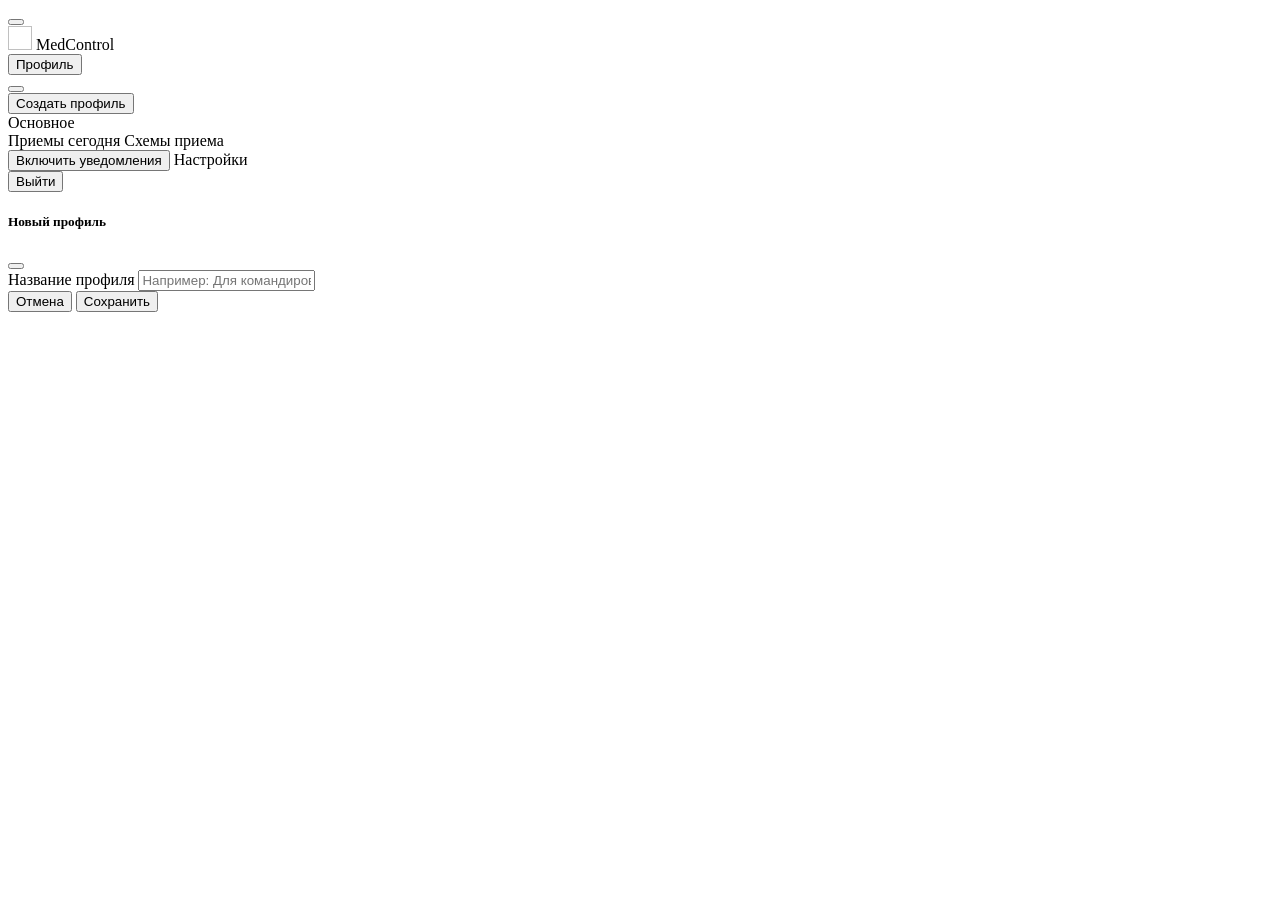
<file: src/main/resources/templates/fragments/navbar.html>
<!DOCTYPE html>
<html lang="ru" xmlns:th="http://www.thymeleaf.org">
<head>
    <meta charset="UTF-8">
    <title>Navbar</title>
    <link th:href="@{/bootstrap.min.css}" rel="stylesheet">
    <link th:href="@{/bootstrap-icons.css}" rel="stylesheet">
    <link th:href="@{/style.css}" rel="stylesheet">
</head>
<body>

<button class="mobile-menu-toggle" id="mobileMenuToggle">
    <i class="bi bi-list"></i>
</button>

<aside class="sidebar">
    <div class="sidebar-overlay" onclick="document.querySelector('.sidebar').classList.remove('mobile-open')"></div>
    <div class="sidebar-brand">
        <img th:src="@{/icons/badge-icon.png}"
             width="24"
             height="24"> MedControl
    </div>

    <div class="profile-selector">
        <button class="profile-toggle" type="button" id="profileToggle">
            <i class="bi bi-person-circle me-2"></i>
            <span th:text="${activeProfileName != null ? activeProfileName : 'Выберите профиль'}">Профиль</span>
            <i class="bi bi-chevron-down ms-auto"></i>
        </button>
        <div class="profile-menu" id="profileMenu">
            <th:block th:each="profile : ${profiles}">
                <form th:action="@{'/profiles/' + ${profile.id} + '/activate'}" method="post">
                    <button type="submit" class="profile-item" th:text="${profile.profileName}"></button>
                </form>
            </th:block>
            <div class="profile-divider"></div>
            <button type="button" class="profile-item profile-item-create" id="createProfileBtn">
                <i class="bi bi-plus-circle me-1"></i> Создать профиль
            </button>
        </div>
    </div>

    <nav class="sidebar-nav">
        <div class="sidebar-section-title">Основное</div>
        <a th:href="@{/intakes}" class="sidebar-link">
            <i class="bi bi-calendar-check"></i> Приемы сегодня
        </a>
        <a th:href="@{/schemes/all}" class="sidebar-link">
            <i class="bi bi-clipboard2-pulse"></i> Схемы приема
        </a>
    </nav>

    <div class="sidebar-footer">
        <button id="enable-notifications-btn" onclick="subscribeToPush()" class="notification-prompt w-100">
            <i class="bi bi-bell-fill me-2"></i> Включить уведомления
        </button>
        <a th:href="@{/user}" class="sidebar-link">
            <i class="bi bi-gear"></i> Настройки
        </a>
        <form id="logout-form" th:action="@{/logout}" method="post">
            <button type="submit" class="sidebar-link logout-btn w-100 border-0 bg-transparent"
                    onclick="event.preventDefault(); if(typeof unsubscribeFromPush === 'function') { unsubscribeFromPush().then(() => document.getElementById('logout-form').submit()); } else { document.getElementById('logout-form').submit(); }">
                <i class="bi bi-box-arrow-right"></i> Выйти
            </button>
        </form>
    </div>
</aside>

<div class="modal fade" id="create-profile-modal" tabindex="-1">
    <div class="modal-dialog modal-dialog-centered">
        <div class="modal-content">
            <div class="modal-header">
                <h5 class="modal-title">Новый профиль</h5>
                <button type="button" class="btn-close" data-bs-dismiss="modal"></button>
            </div>
            <form th:action="@{/profiles/add}" method="post">
                <div class="modal-body">
                    <label for="new-profile-name" class="form-label">Название профиля</label>
                    <input type="text" id="new-profile-name" name="profileName" class="form-control" required
                           placeholder="Например: Для командировок">
                </div>
                <div class="modal-footer">
                    <button type="button" class="btn btn-outline-secondary" data-bs-dismiss="modal">Отмена</button>
                    <button type="submit" class="btn btn-success">Сохранить</button>
                </div>
            </form>
        </div>
    </div>
</div>

<script th:src="@{/bootstrap.bundle.min.js}"></script>
<script th:src="@{/navbar-script.js}"></script>
<script th:src="@{/push-subscribe.js}"></script>
</body>
</html>
</file>
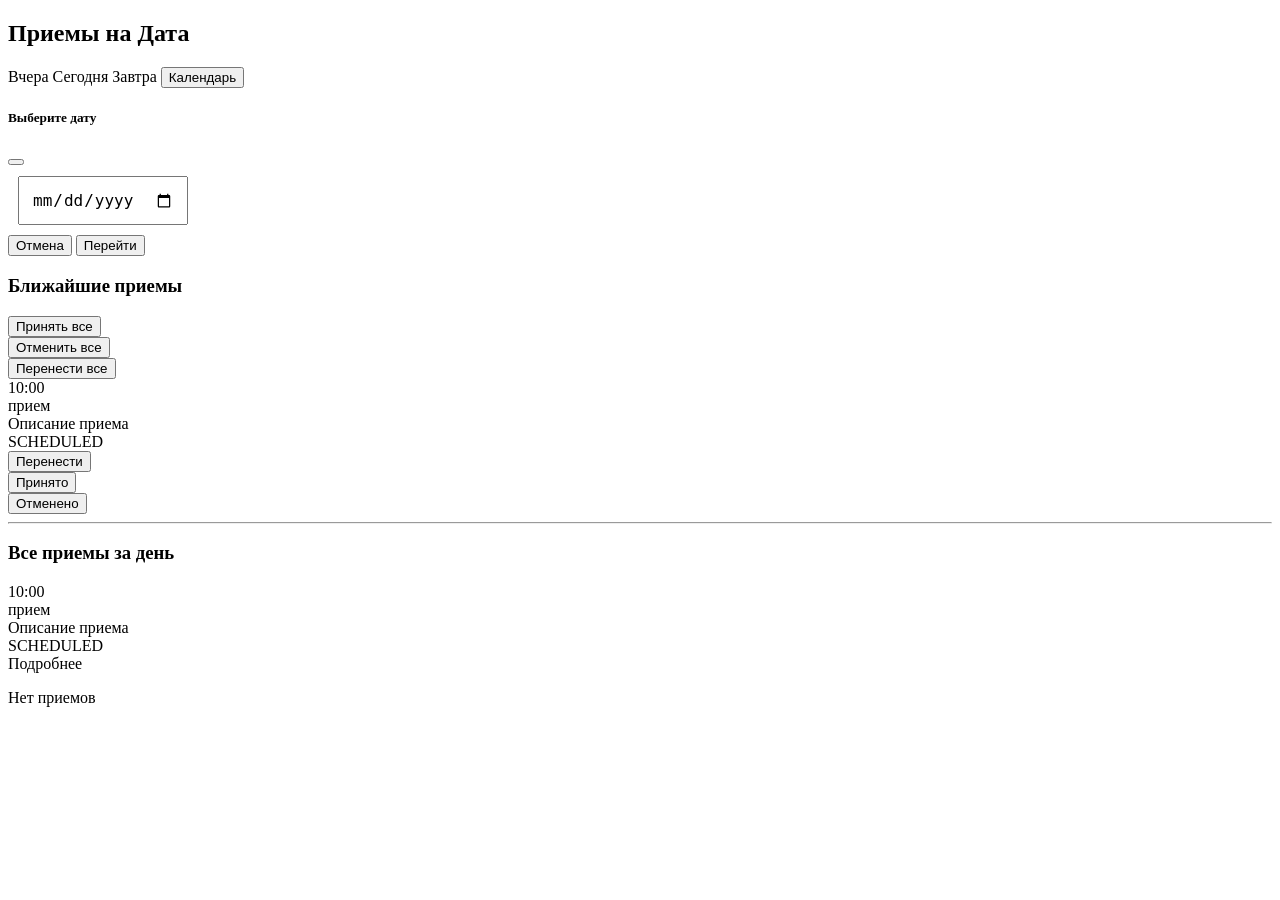
<file: src/main/resources/templates/intakes/day.html>
<!DOCTYPE html>
<html lang="ru" xmlns:th="http://www.thymeleaf.org">
<head>
    <meta charset="UTF-8">
    <meta name="viewport" content="width=device-width, initial-scale=1.0">
    <title>Приемы на день | MedControl</title>
    <link th:href="@{/bootstrap.min.css}" rel="stylesheet">
    <link th:href="@{/bootstrap-icons.css}" rel="stylesheet">
    <link th:href="@{/style.css}" rel="stylesheet">
</head>
<body>

<div th:with="currentPage='day'">
    <div th:replace="~{fragments/navbar :: body}"></div>
</div>

<main class="main-content main-content-xwide">
    <div class="section-block">
        <div class="section-header">
            <h2>
                <i class="bi bi-calendar-check me-2" style="color: #6366f1;"></i>
                Приемы на <span th:text="${#temporals.format(date, 'dd MMMM yyyy')}">Дата</span>
            </h2>

            <div class="date-nav">
                <a th:href="@{'/intakes/date/' + ${date.minusDays(1)}}" class="btn-date">
                    <i class="bi bi-chevron-left me-1"></i>
                    <span th:text="${#temporals.format(date, 'yyyy-MM-dd') == #temporals.format(#temporals.createNow(), 'yyyy-MM-dd')} ? 'Вчера' : 'Назад'">Вчера</span>
                </a>
                <a th:href="@{/intakes}"
                   th:class="${#temporals.format(date, 'yyyy-MM-dd') == #temporals.format(#temporals.createNow(), 'yyyy-MM-dd')} ? 'btn-date active-date' : 'btn-date'">
                    Сегодня
                </a>
                <a th:href="@{'/intakes/date/' + ${date.plusDays(1)}}" class="btn-date">
                    <span th:text="${#temporals.format(date, 'yyyy-MM-dd') == #temporals.format(#temporals.createNow(), 'yyyy-MM-dd')} ? 'Завтра' : 'Вперед'">Завтра</span>
                    <i class="bi bi-chevron-right ms-1"></i>
                </a>
                <button type="button" class="btn-date" id="calendarBtn">
                    <i class="bi bi-calendar3"></i> Календарь
                </button>
            </div>
        </div>

        <div th:if="${success}" class="message-success">
            <i class="bi bi-check-circle-fill"></i>
            <span th:text="${success}"></span>
        </div>
        <div th:if="${error}" class="message-error">
            <i class="bi bi-exclamation-circle-fill"></i>
            <span th:text="${error}"></span>
        </div>
    </div>

    <div class="modal fade" id="calendarModal" tabindex="-1" aria-hidden="true">
        <div class="modal-dialog modal-dialog-centered" style="max-width: 350px;">
            <div class="modal-content">
                <div class="modal-header">
                    <h5 class="modal-title"><i class="bi bi-calendar3 me-2"></i>Выберите дату</h5>
                    <button type="button" class="btn-close" data-bs-dismiss="modal" aria-label="Закрыть"></button>
                </div>
                <div class="modal-body" style="padding: 10px;">
                    <input type="date" id="calendarDatePicker" class="form-control"
                           th:value="${#temporals.format(date, 'yyyy-MM-dd')}"
                           style="font-size: 1rem; padding: 12px;">
                </div>
                <div class="modal-footer">
                    <button type="button" class="btn btn-secondary" data-bs-dismiss="modal">Отмена</button>
                    <button type="button" class="btn btn-primary" id="calendarGoBtn">Перейти</button>
                </div>
            </div>
        </div>
    </div>

    <div th:if="${not #lists.isEmpty(nearestIntakeIds)} and
    ${#temporals.format(date, 'yyyy-MM-dd') == #temporals.format(#temporals.createNow(),
    'yyyy-MM-dd')}" class="section-block">
        <div class="section-header">
            <h3><i class="bi bi-star-fill me-2" style="color: #f59e0b; font-size: 0.9rem;"></i> Ближайшие приемы</h3>

            <div class="batch-chips">
                <form th:action="@{/intakes/user/{profileId}/batch-status(profileId=${profileId})}"
                      method="post" class="status-form batch-status-form">
                    <input type="hidden" name="status" value="TAKEN">
                    <button type="submit" class="action-chip chip-taken batch-chip" title="Принять все ближайшие приемы">
                        <i class="bi bi-check2-all"></i> Принять все
                    </button>
                </form>
                <form th:action="@{/intakes/user/{profileId}/batch-status(profileId=${profileId})}"
                      method="post" class="status-form batch-status-form">
                    <input type="hidden" name="status" value="CANCELLED">
                    <button type="submit" class="action-chip chip-cancelled batch-chip" title="Отменить все ближайшие приемы">
                        <i class="bi bi-x-circle"></i> Отменить все
                    </button>
                </form>
                <form th:action="@{/intakes/user/{profileId}/batch-move(profileId=${profileId})}"
                      method="post">
                    <button type="submit" class="action-chip chip-move batch-chip" title="Перенести все ближайшие приемы">
                        <i class="bi bi-arrow-right-circle"></i> Перенести все
                    </button>
                </form>
            </div>
        </div>

        <div th:each="intake : ${intakes}"
             th:if="${#lists.contains(nearestIntakeIds, intake.id) and intake.intakeStatus != 'PAUSED'}"
             class="intake-card nearest"
             th:classappend="${'status-' + #strings.toLowerCase(intake.intakeStatus)}"
             th:data-url="@{/intakes/{id}(id=${intake.id}, returnDate=${date})}"
             onclick="window.location.href = this.dataset.url">

            <div class="intake-time">
                <div th:text="${#temporals.format(intake.scheduledAt, 'HH:mm')}">10:00</div>
                <div class="time-label">прием</div>
            </div>

            <div class="intake-info">
                <div class="intake-description" th:text="${intake.description}">Описание приема</div>
                <div class="intake-meta">
                    <span th:class="${'intake-status-badge badge-' + #strings.toLowerCase(intake.intakeStatus)}"
                          th:text="${intake.intakeStatus}">SCHEDULED</span>
                </div>
            </div>

            <div class="intake-actions" onclick="event.stopPropagation();">
                <form th:action="@{/intakes/{id}/move(id=${intake.id})}" method="post" class="move-form">
                    <input type="hidden" name="returnDate" th:value="${date}">
                    <button type="submit" class="action-chip chip-move" title="Перенести на 30 мин">
                        <i class="bi bi-clock-history"></i> Перенести
                    </button>
                </form>
                <form th:action="@{/intakes/{id}/intakeStatus(id=${intake.id})}" method="post" class="status-form" data-status="TAKEN">
                    <input type="hidden" name="status" value="TAKEN">
                    <input type="hidden" name="returnDate" th:value="${date}">
                    <button type="submit" class="action-chip chip-taken" title="Принято">
                        <i class="bi bi-check-lg"></i> Принято
                    </button>
                </form>
                <form th:action="@{/intakes/{id}/intakeStatus(id=${intake.id})}" method="post" class="status-form" data-status="CANCELLED">
                    <input type="hidden" name="status" value="CANCELLED">
                    <input type="hidden" name="returnDate" th:value="${date}">
                    <button type="submit" class="action-chip chip-cancelled" title="Отменено">
                        <i class="bi bi-x-lg"></i> Отменено
                    </button>
                </form>
            </div>
        </div>
    </div>

    <hr class="section-divider" th:if="${not #lists.isEmpty(nearestIntakeIds)} and ${hasIntakes}">

    <div th:if="${hasIntakes}" class="section-block">
        <div class="section-header">
            <h3><i class="bi bi-list-ul me-2" style="color: #6366f1;"></i> Все приемы за день</h3>
        </div>

        <div th:each="intake : ${intakes}"
             th:if="${intake.intakeStatus != 'PAUSED'}"
             class="intake-card"
             th:classappend="${'status-' + #strings.toLowerCase(intake.intakeStatus)}"
             th:data-url="@{/intakes/{id}(id=${intake.id}, returnDate=${date})}"
             onclick="window.location.href = this.dataset.url">

            <div class="intake-time">
                <div th:text="${#temporals.format(intake.scheduledAt, 'HH:mm')}">10:00</div>
                <div class="time-label">прием</div>
            </div>

            <div class="intake-info">
                <div class="intake-description" th:text="${intake.description}">Описание приема</div>
                <div class="intake-meta">
                    <span th:class="${'intake-status-badge badge-' + #strings.toLowerCase(intake.intakeStatus)}"
                          th:text="${intake.intakeStatus}">SCHEDULED</span>
                </div>
            </div>

            <div class="intake-actions" onclick="event.stopPropagation();">
                <a th:href="@{/intakes/{id}(id=${intake.id}, returnDate=${date})}"
                   class="btn btn-outline-secondary btn-sm">
                    <i class="bi bi-info-circle me-1"></i> Подробнее
                </a>
            </div>
        </div>
    </div>

    <div th:unless="${hasIntakes}" class="empty-intakes">
        <i class="bi bi-cup-hot"></i>
        <p th:text="${info != null ? info : 'На этот день приемы не запланированы'}">Нет приемов</p>
    </div>

    <input type="hidden" id="profileId" th:value="${profileId}">
</main>

<script th:src="@{/bootstrap.bundle.min.js}"></script>
<script th:src="@{/intake-script.js}"></script>
</body>
</html>
</file>
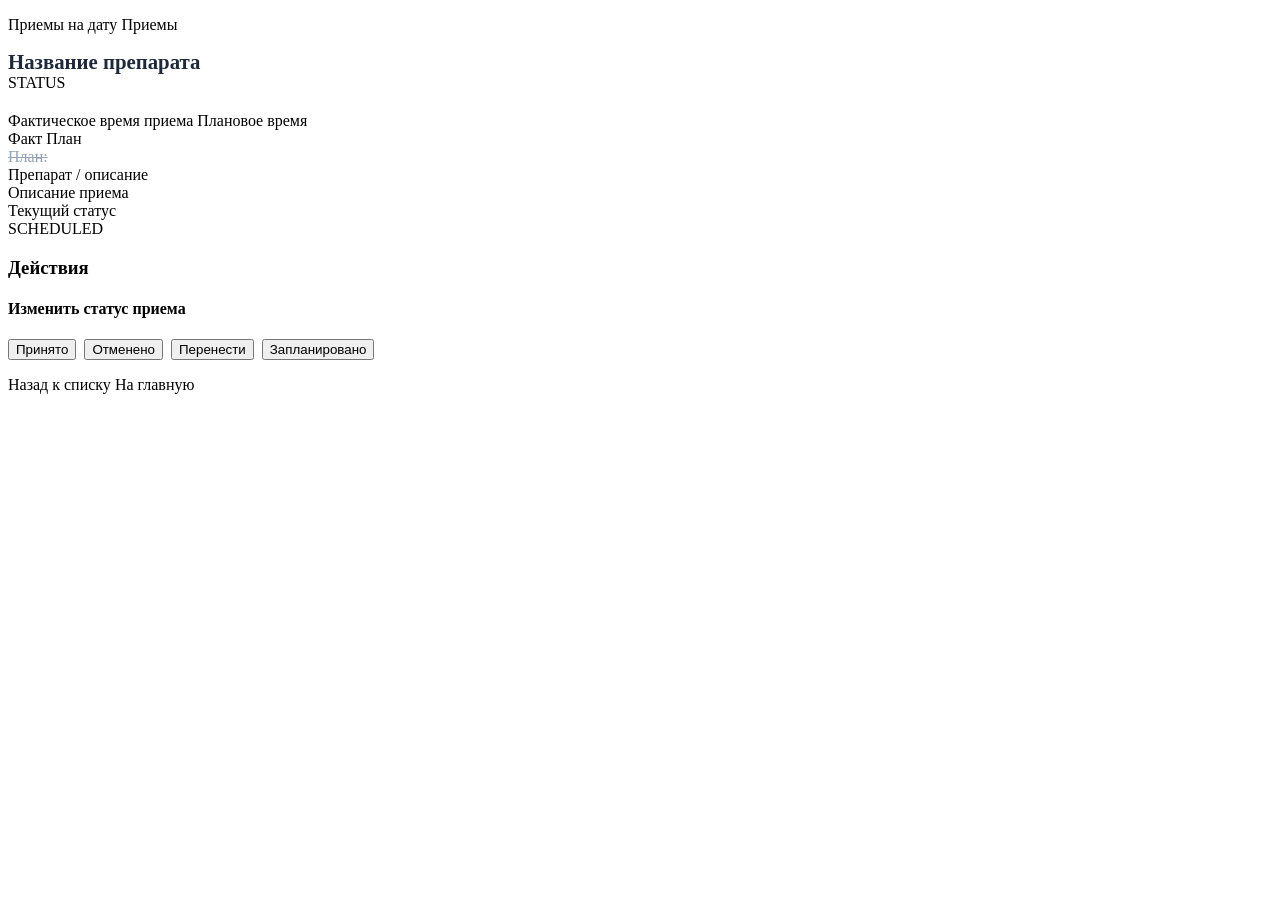
<file: src/main/resources/templates/intakes/details.html>
<!DOCTYPE html>
<html lang="ru" xmlns:th="http://www.thymeleaf.org">
<head>
    <meta charset="UTF-8">
    <meta name="viewport" content="width=device-width, initial-scale=1.0">
    <title th:text="${intake.description} + ' | MedControl'">Детали приема — MedControl</title>
    <link th:href="@{/bootstrap.min.css}" rel="stylesheet">
    <link th:href="@{/bootstrap-icons.css}" rel="stylesheet">
    <link th:href="@{/style.css}" rel="stylesheet">
</head>
<body>

<div th:replace="fragments/navbar :: body"></div>

<main class="main-content main-content-narrow">
    <p class="breadcrumb-text">
        <a th:if="${param.returnDate}"
           th:href="@{/intakes/date/{date}(date=${param.returnDate})}">
            <i class="bi bi-arrow-left me-1"></i> Приемы на дату
        </a>
        <a th:unless="${param.returnDate}" th:href="@{/intakes}">
            <i class="bi bi-arrow-left me-1"></i> Приемы
        </a>
    </p>

    <div class="card-custom">
        <div class="detail-status-bar">
            <div th:class="${'detail-status-icon status-icon-' + #strings.toLowerCase(intake.intakeStatus)}">
                <i th:if="${intake.intakeStatus == 'SCHEDULED'}" class="bi bi-clock"></i>
                <i th:if="${intake.intakeStatus == 'TAKEN'}" class="bi bi-check-circle-fill"></i>
                <i th:if="${intake.intakeStatus == 'CANCELLED'}" class="bi bi-x-circle-fill"></i>
                <i th:if="${intake.intakeStatus == 'MISSED'}" class="bi bi-exclamation-circle-fill"></i>
                <i th:if="${intake.intakeStatus == 'MOVED'}" class="bi bi-arrow-right-circle-fill"></i>
            </div>
            <div>
                <h2 style="font-size: 1.3rem; font-weight: 700; color: #1e293b; margin: 0;" th:text="${intake.description}">Название препарата</h2>
            </div>
            <span th:class="${'badge-status badge-' + #strings.toLowerCase(intake.intakeStatus)} + ' ms-auto'"
                  th:text="${intake.intakeStatus}">STATUS</span>
        </div>

        <div class="detail-grid" style="margin-top: 20px;">
            <div class="detail-item">
                <div class="detail-label">
                    <i class="bi bi-clock"></i>
                    <span th:if="${intake.intakeStatus == 'TAKEN'}">Фактическое время приема</span>
                    <span th:unless="${intake.intakeStatus == 'TAKEN'}">Плановое время</span>
                </div>
                <div class="detail-value"
                     th:classappend="${intake.intakeStatus == 'TAKEN'} ? 'time-actual'">
                    <span th:if="${intake.intakeStatus == 'TAKEN'}"
                          th:text="${#temporals.format(intake.takenAt, 'dd MMMM yyyy, HH:mm')}">Факт</span>
                    <span th:unless="${intake.intakeStatus == 'TAKEN'}"
                          th:text="${#temporals.format(intake.scheduledAt, 'dd MMMM yyyy, HH:mm')}">План</span>
                </div>
                <div th:if="${intake.intakeStatus == 'TAKEN'}" class="detail-sub">
                    <span style="text-decoration: line-through; color: #94a3b8;">
                        План: <span th:text="${#temporals.format(intake.scheduledAt, 'HH:mm')}"></span>
                    </span>
                </div>
            </div>

            <div class="detail-item">
                <div class="detail-label">
                    <i class="bi bi-capsule"></i> Препарат / описание
                </div>
                <div class="detail-value" th:text="${intake.description}">Описание приема</div>
            </div>

            <div class="detail-item">
                <div class="detail-label">
                    <i class="bi bi-flag"></i> Текущий статус
                </div>
                <div class="detail-value">
                    <span th:class="${'intake-status-badge badge-' + #strings.toLowerCase(intake.intakeStatus)}"
                          th:text="${intake.intakeStatus}">SCHEDULED</span>
                </div>
            </div>
        </div>
    </div>

    <div class="card-custom">
        <h3><i class="bi bi-sliders" style="color: #6366f1;"></i> Действия</h3>

        <div class="status-update-block">
            <h4><i class="bi bi-arrow-repeat"></i> Изменить статус приема</h4>
            <div class="intake-actions" style="display: flex; gap: 8px; flex-wrap: wrap;">

                <form th:unless="${intake.intakeStatus == 'TAKEN'}"
                      th:action="@{/intakes/{id}/intakeStatus(id=${intake.id})}"
                      method="post"
                      class="status-form">
                    <input type="hidden" name="status" value="TAKEN">
                    <input type="hidden" name="returnDate" th:value="${param.returnDate}">
                    <button type="submit" class="action-chip chip-taken" title="Принято">
                        <i class="bi bi-check-lg"></i> Принято
                    </button>
                </form>

                <form th:unless="${intake.intakeStatus == 'CANCELLED'}"
                      th:action="@{/intakes/{id}/intakeStatus(id=${intake.id})}"
                      method="post"
                      class="status-form">
                    <input type="hidden" name="status" value="CANCELLED">
                    <input type="hidden" name="returnDate" th:value="${param.returnDate}">
                    <button type="submit" class="action-chip chip-cancelled" title="Отменено">
                        <i class="bi bi-x-lg"></i> Отменено
                    </button>
                </form>

                <form th:if="${isNearest and intake.intakeStatus != 'MOVED'}"
                      th:action="@{/intakes/{id}/move(id=${intake.id})}"
                      method="post">
                    <input type="hidden" name="returnDate" th:value="${param.returnDate}">
                    <button type="submit" class="action-chip chip-move" title="Перенести на 15 мин">
                        <i class="bi bi-clock-history"></i> Перенести
                    </button>
                </form>

                <form th:if="${!isNearest and (intake.intakeStatus == 'TAKEN' or intake.intakeStatus == 'CANCELLED') and intake.scheduledAt.isAfter(#temporals.createNow())}"
                      th:action="@{/intakes/{id}/intakeStatus(id=${intake.id})}"
                      method="post">
                    <input type="hidden" name="status" value="SCHEDULED">
                    <input type="hidden" name="returnDate" th:value="${param.returnDate}">
                    <button type="submit" class="action-chip chip-scheduled" title="Вернуть в запланированное">
                        <i class="bi bi-clock"></i> Запланировано
                    </button>
                </form>

            </div>
        </div>

        <div style="margin-top: 16px;">
            <a th:if="${param.returnDate}"
               th:href="@{/intakes/date/{date}(date=${param.returnDate})}"
               class="btn btn-outline-secondary">
                <i class="bi bi-arrow-left me-1"></i> Назад к списку
            </a>
            <a th:unless="${param.returnDate}"
               th:href="@{/intakes}"
               class="btn btn-outline-secondary">
                <i class="bi bi-house me-1"></i> На главную
            </a>
        </div>
    </div>

    <input type="hidden" id="intakeId" th:value="${intake.id}">
</main>

<script th:src="@{/bootstrap.bundle.min.js}"></script>
<script th:src="@{/intake-script.js}"></script>
</body>
</html>
</file>
